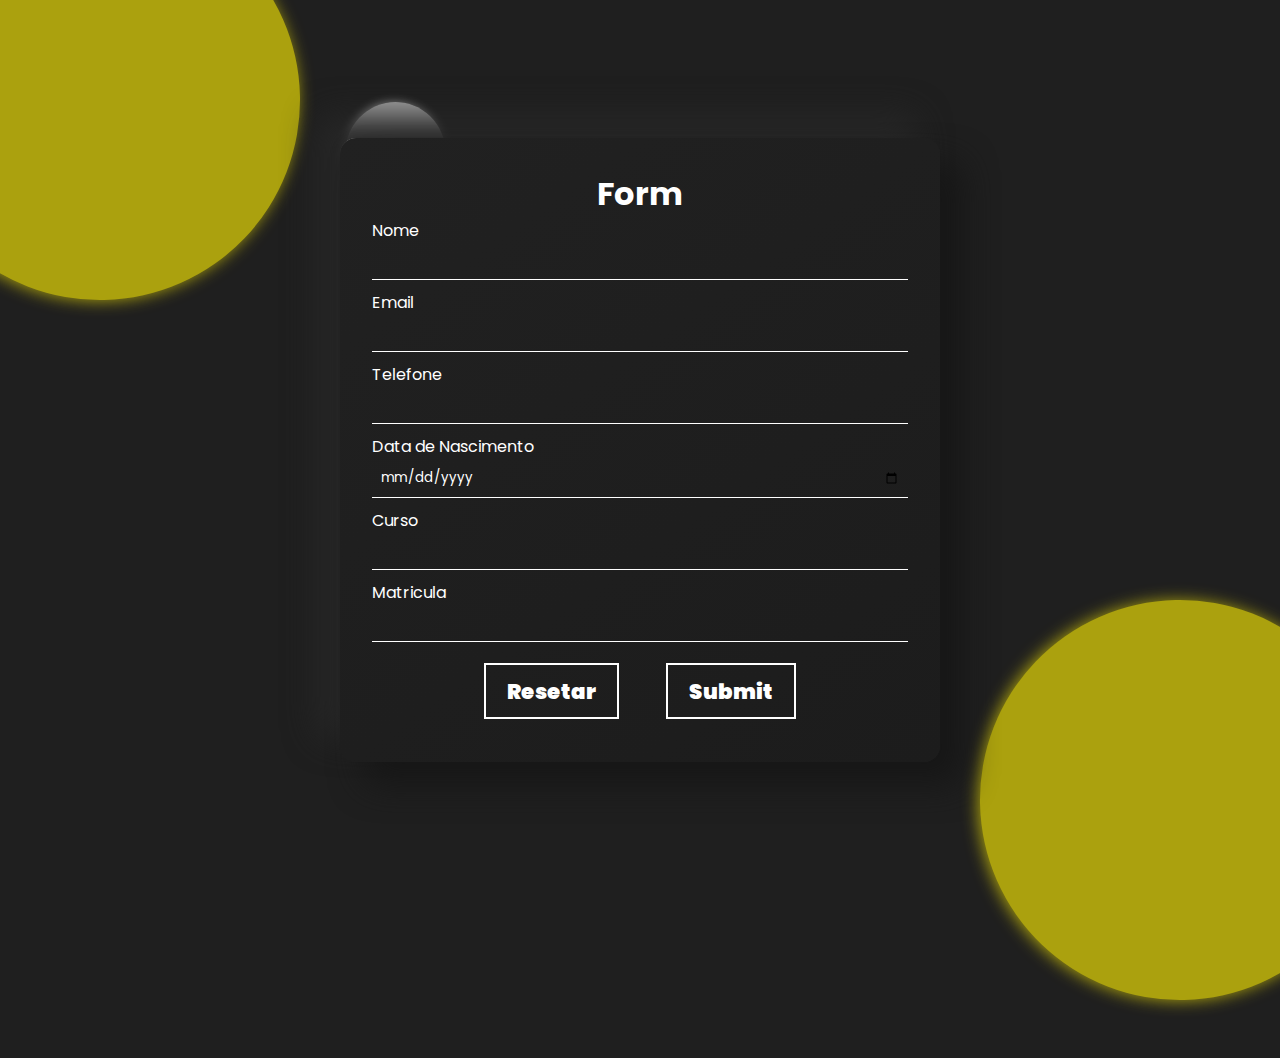
<file: Meu form/index.html>
<!DOCTYPE html>
<html lang="en">
  <head>
    <meta charset="UTF-8" />
    <meta http-equiv="X-UA-Compatible" content="IE=edge" />
    <meta name="viewport" content="width=device-width, initial-scale=1.0" />
    <title>Document</title>
    <link rel="stylesheet" href="styles.css" />
  </head>
  <body>
    <div id="plan-1">
      <div class="orb"></div>
    </div>
    <div id="plan-2">
      <div class="orb"></div>
    </div>
    <div id="formul">
      <h1>Form</h1>
      <form action="api/posturl">
        <div class="campo">
          <label for="nome">Nome</label>
          <input type="text" id="nome" />
        </div>

        <div class="campo">
          <label for="email">Email</label>
          <input type="email" id="email" />
        </div>

        <div class="campo">
          <label for="telefone">Telefone</label>
          <input type="tel" id="telefone" />
        </div>

        <div class="campo">
          <label for="data_nascimento">Data de Nascimento</label>
          <input type="date" id="data_nascimento" />
        </div>

        <div class="campo">
          <label for="curso">Curso</label>
          <input type="text" id="curso" />
        </div>

        <div class="campo">
          <label for="matricula">Matricula</label>
          <input type="text" id="matricula" />
        </div>
        <div id="btn">
          <input type="reset" value="Resetar" />
          <input type="submit" value="Submit" />
        </div>
      </form>
    </div>
  </body>
</html>
</file>
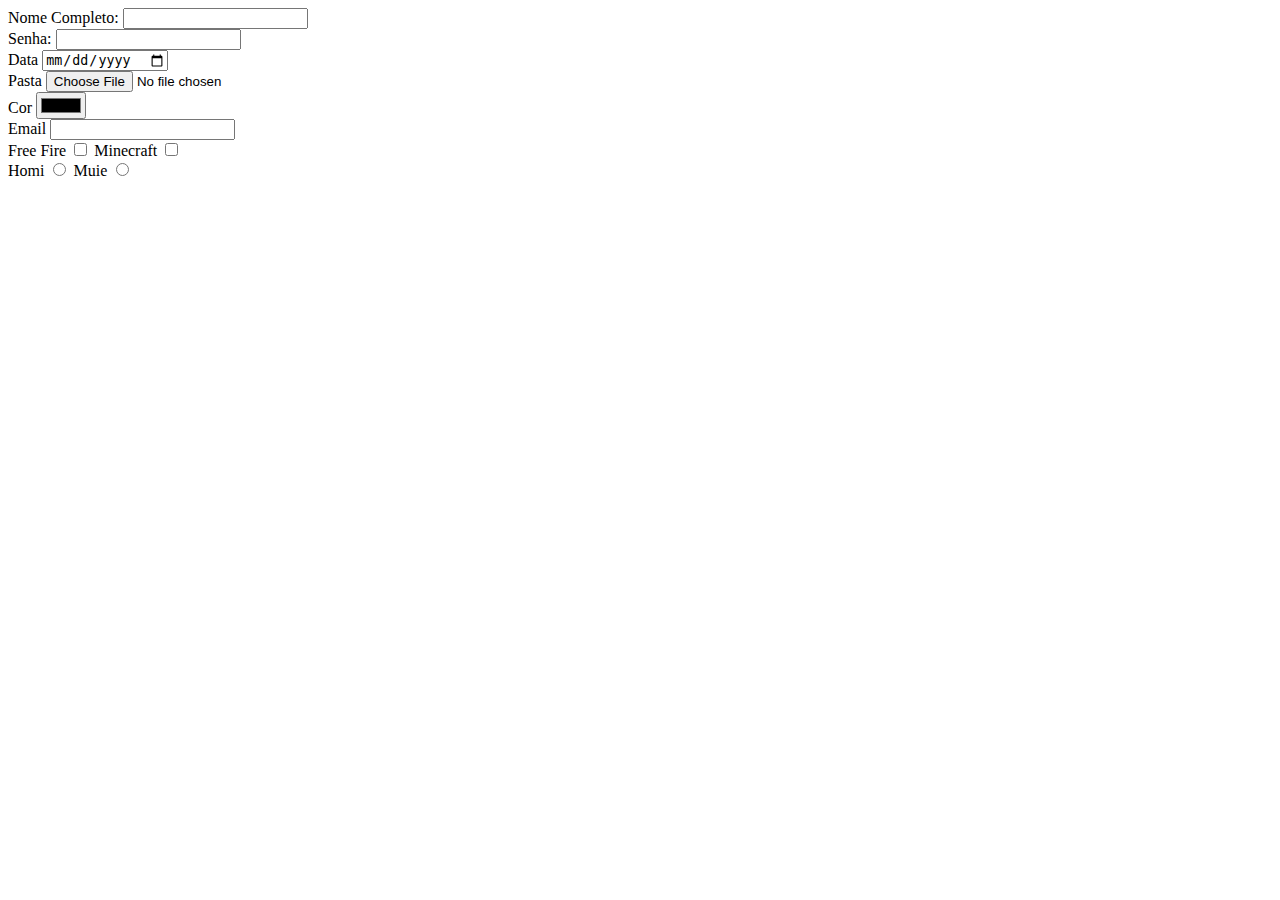
<file: formulario.html>
<!DOCTYPE html>
<html lang="pt-br">
  <head>
    <meta charset="UTF-8" />
    <meta http-equiv="X-UA-Compatible" content="IE=edge" />
    <meta name="viewport" content="width=device-width, initial-scale=1.0" />
    <title>Forms</title>
  </head>
  <body>
    <div>
      <form>
        <div>
          <!-- Input Texto -->
          <label for="idtext">Nome Completo:</label>
          <input type="text" id="idtext" name="idtext" />
        </div>
        <div>
          <!-- Input Senha -->
          <label for="idsenha">Senha:</label>
          <input type="password" name="idsenha" id="idsenha" />
        </div>
        <div>
          <!-- Input Data -->
          <label for="iddata">Data</label>
          <input type="date" name="iddata" id="iddata" />
        </div>
        <div>
          <!-- Input Comentário-->
          <label for="idfile">Pasta</label>
          <input type="file" name="idfile" id="idfile" />
        </div>
        <div>
          <!-- Input color -->
          <label for="idcolor">Cor</label>
          <input type="color" name="idcolor" id="idcolor" />
        </div>
        <div>
          <!-- Input Email -->
          <label for="idemail">Email</label>
          <input type="email" name="idemail" id="idemail" />
        </div>
        <div>
          <!-- Input Checkbox -->
          <label for="idcheck1">Free Fire</label>
          <input
            type="checkbox"
            name="idcheck"
            id="idcheck1"
            value="Free Fire"
          />
          <label for="idcheck2">Minecraft</label>
          <input
            type="checkbox"
            name="idcheck"
            id="idcheck2"
            value="Minecraft"
          />
        </div>
        <div>
          <!-- Input Radio -->
          <label for="idradio1">Homi</label>
          <input type="radio" name="idradio" id="idradio1" />
          <label for="idradio2">Muie</label>
          <input type="radio" name="idradio" id="idradio2" />
        </div>
      </form>
    </div>
  </body>
</html>
</file>
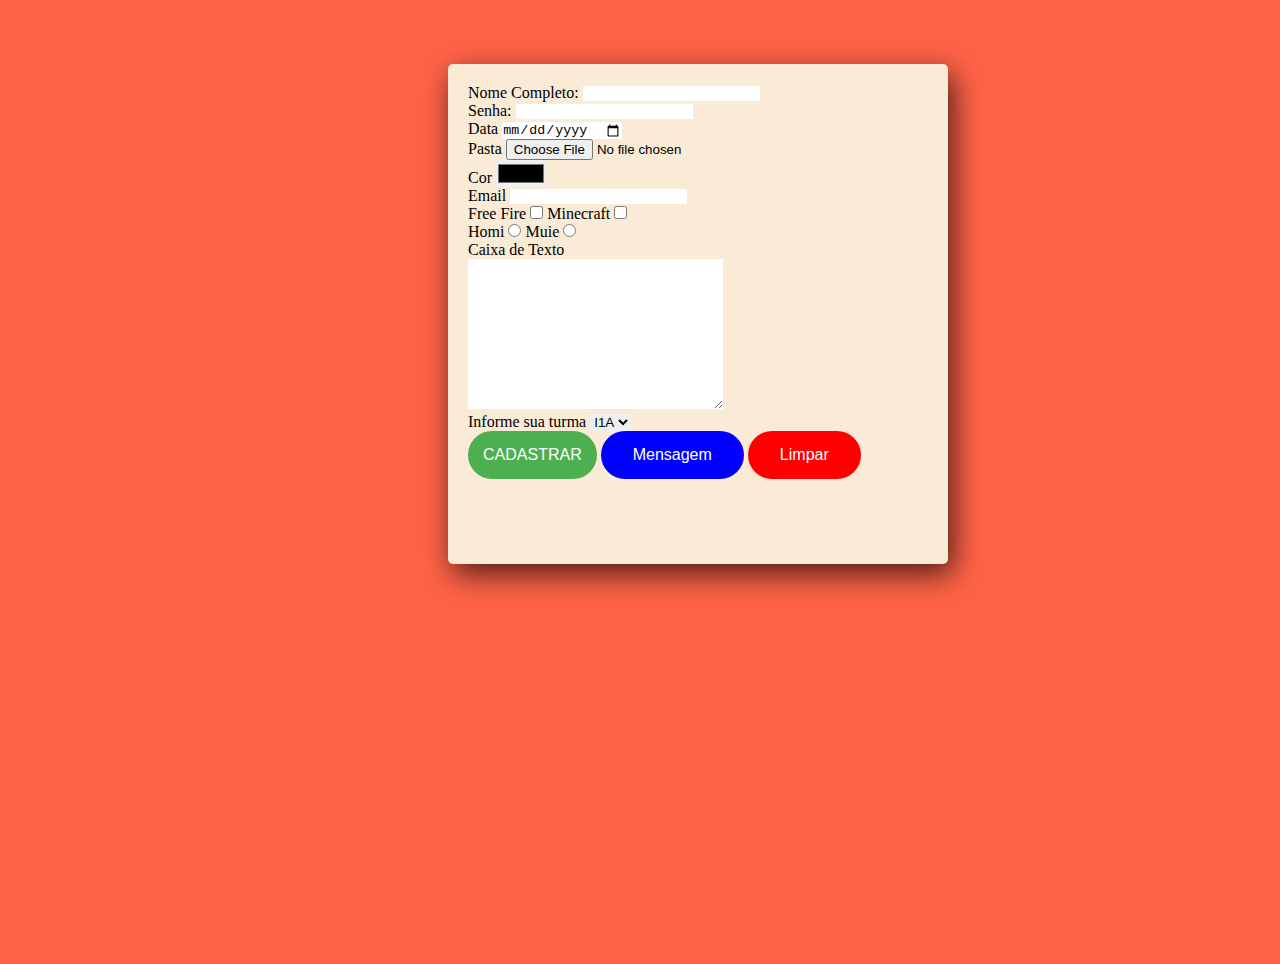
<file: Aula de Formulário/formulario.html>
<!DOCTYPE html>
<html lang="pt-br">
  <head>
    <meta charset="UTF-8" />
    <meta http-equiv="X-UA-Compatible" content="IE=edge" />
    <meta name="viewport" content="width=device-width, initial-scale=1.0" />
    <title>Forms</title>
    <link rel="stylesheet" href="styles.css" />
  </head>
  <body>
    <div id="pocahontas">
      <form action="#">
        <div>
          <!-- Input Texto -->
          <label for="idnome">Nome Completo:</label>
          <input type="text" id="idnome" name="idnome" />
        </div>
        <div>
          <!-- Input Senha -->
          <label for="idsenha">Senha:</label>
          <input type="password" name="idsenha" id="idsenha" />
        </div>
        <div>
          <!-- Input Data -->
          <label for="iddata">Data</label>
          <input type="date" name="iddata" id="iddata" />
        </div>
        <div>
          <!-- Input Comentário-->
          <label for="idfile">Pasta</label>
          <input type="file" name="idfile" id="idfile" />
        </div>
        <div>
          <!-- Input color -->
          <label for="idcolor">Cor</label>
          <input type="color" name="idcolor" id="idcolor" />
        </div>
        <div>
          <!-- Input Email -->
          <label for="idemail">Email</label>
          <input type="email" name="idemail" id="idemail" />
        </div>
        <div>
          <!-- Input Checkbox -->
          <label for="idcheck1">Free Fire</label>
          <input
            type="checkbox"
            name="idcheck"
            id="idcheck1"
            value="Free Fire"
          />
          <label for="idcheck2">Minecraft</label>
          <input
            type="checkbox"
            name="idcheck"
            id="idcheck2"
            value="Minecraft"
          />
        </div>
        <div>
          <!-- Input Radio -->
          <label for="idradio1">Homi</label>
          <input type="radio" name="idradio" id="idradio1" />
          <label for="idradio2">Muie</label>
          <input type="radio" name="idradio" id="idradio2" />
        </div>
        <div>
          <!-- TextArea -->
          <label for="idtext">Caixa de Texto</label> <br />
          <textarea name="idtext" id="idtext" cols="30" rows="10"></textarea>
        </div>
        <div>
          <!-- Caixa de seleção -->
          <label for="idturma">Informe sua turma</label>
          <select>
            <optgroup label="Primeiro Ano"></optgroup>
            <option value="I1A">I1A</option>
            <option value="I1B">I1B</option>
            <option value="I1C">I1C</option>

            <optgroup label="Segundo Ano"></optgroup>
            <option value="I2A">I2A</option>
            <option value="I2B">I2B</option>
            <option value="I2C">I2C</option>

            <optgroup label="Terceiro Ano"></optgroup>
            <option value="I3A">I3A</option>
            <option value="I3B">I3B</option>
            <option value="I3C">I3C</option>
          </select>
        </div>
        <input id="botãocadastrar" type="submit" value="CADASTRAR" />
        <input
          id="botãomensagem"
          type="button"
          onclick="window.alert('oi')"
          value="Mensagem"
        />
        <input id="botãoreset" type="reset" value="Limpar" />
      </form>
    </div>
  </body>
</html>
</file>
<file: Meu form/styles.css>
@import url("https://fonts.googleapis.com/css2?family=Poppins:ital,wght@0,100;0,200;0,300;0,400;0,500;0,600;0,700;0,800;0,900;1,100;1,200;1,300;1,400;1,500;1,600;1,700;1,800;1,900&display=swap");

html {
  overflow-y: hidden;
  overflow-x: hidden;
}
* {
  margin: 0;
  padding: 0;
  box-sizing: border-box;
  font-family: "Poppins", sans-serif;
  color: white;
}
body {
  width: 100%;
  height: 100vh;
  display: flex;
  align-items: center;
  justify-content: center;
  background-color: #1f1f1f;
}
#plan-1,
#plan-2 {
  z-index: -1;
  width: 400px;
  height: 400px;
  background-color: #aba10e;
  box-shadow: 1px 2px 16px #aba10e;
  border-radius: 50%;

  position: absolute;

  animation: orbita 20s infinite none;
  transform: rotate(100deg);
  transition: 1s;
}

#plan-1 {
  right: -100px;
  bottom: -100px;
}
#plan-2 {
  left: -100px;
  top: -100px;
}
.orb {
  background-color: rgba(255, 255, 255, 0.616);
  width: 100px;
  height: 100px;
  transform: translate(150px, -150px);
  border-radius: 50%;
  box-shadow: 1px 1px 10px rgba(255, 255, 255, 0.616);
}
@keyframes orbita {
  0% {
    transform: rotate(100);
  }

  100% {
    transform: rotate(460deg);
  }
}

#formul {
  border-radius: 16px;
  background: linear-gradient(145deg, #212121, #1c1c1c);
  box-shadow: 23px 23px 33px #171717, -23px -23px 33px #272727;
  width: 80%;
  max-width: 600px;
  padding: 2rem;
  display: flex;
  align-items: center;
  justify-content: center;
  flex-direction: column;
}
form {
  gap: 10px;
  width: 100%;
  display: flex;
  align-items: center;
  justify-content: center;
  flex-direction: column;
}
.campo {
  width: 100%;
  display: flex;
  justify-content: center;
  flex-direction: column;
}
.campo input {
  width: 100%;
  padding: 0.5rem;
  outline: none;
  background: transparent;
  border: solid white 1px;
  border-top: none;
  border-left: none;
  border-right: none;
}
#btn input {
  margin: 0.5em 1em;
  padding: 0.5em 1em;
  font-size: 16pt;
  border: solid white 2px;
  color: white;
  font-weight: 900;
  background: transparent;
  transition: 0.6s;
}
#btn input:hover {
  background-color: white;
  color: #1f1f1f;
}
</file>
<file: Aula de Formulário/styles.css>
* {
    padding: 0;
    margin: 0;
    border: 0;
    box-sizing: border-box;
  }
  body {
    width: 100%;
    height: 100vh;
    background-color: tomato;
  }
  #pocahontas {
    background-color: antiquewhite;
    position: relative;
    margin-left: 35%;
    margin-top: 5%;
    width: 500px;
    height: 500px;
    border: 5px;
    border-radius: 5px;
    box-shadow: 5px 10px 30px rgba(0, 0, 0, 0.7);
    padding: 20px;
  }
  #botãocadastrar {
    background-color: #4caf50;
    border: none;
    color: #fff;
    padding: 15px 15px;
    text-align: center;
    text-decoration: none;
    display: inline-block;
    font-size: 16px;
    border-radius: 30px;
  }
  #botãomensagem {
    background-color: blue;
    border: none;
    color: #fff;
    padding: 15px 32px;
    text-align: center;
    text-decoration: none;
    display: inline-block;
    font-size: 16px;
    border-radius: 30px;
  }
  #botãoreset {
    background-color: red;
    border: none;
    color: #fff;
    padding: 15px 32px;
    text-align: center;
    text-decoration: none;
    display: inline-block;
    font-size: 16px;
    border-radius: 30px;
  }
</file>
